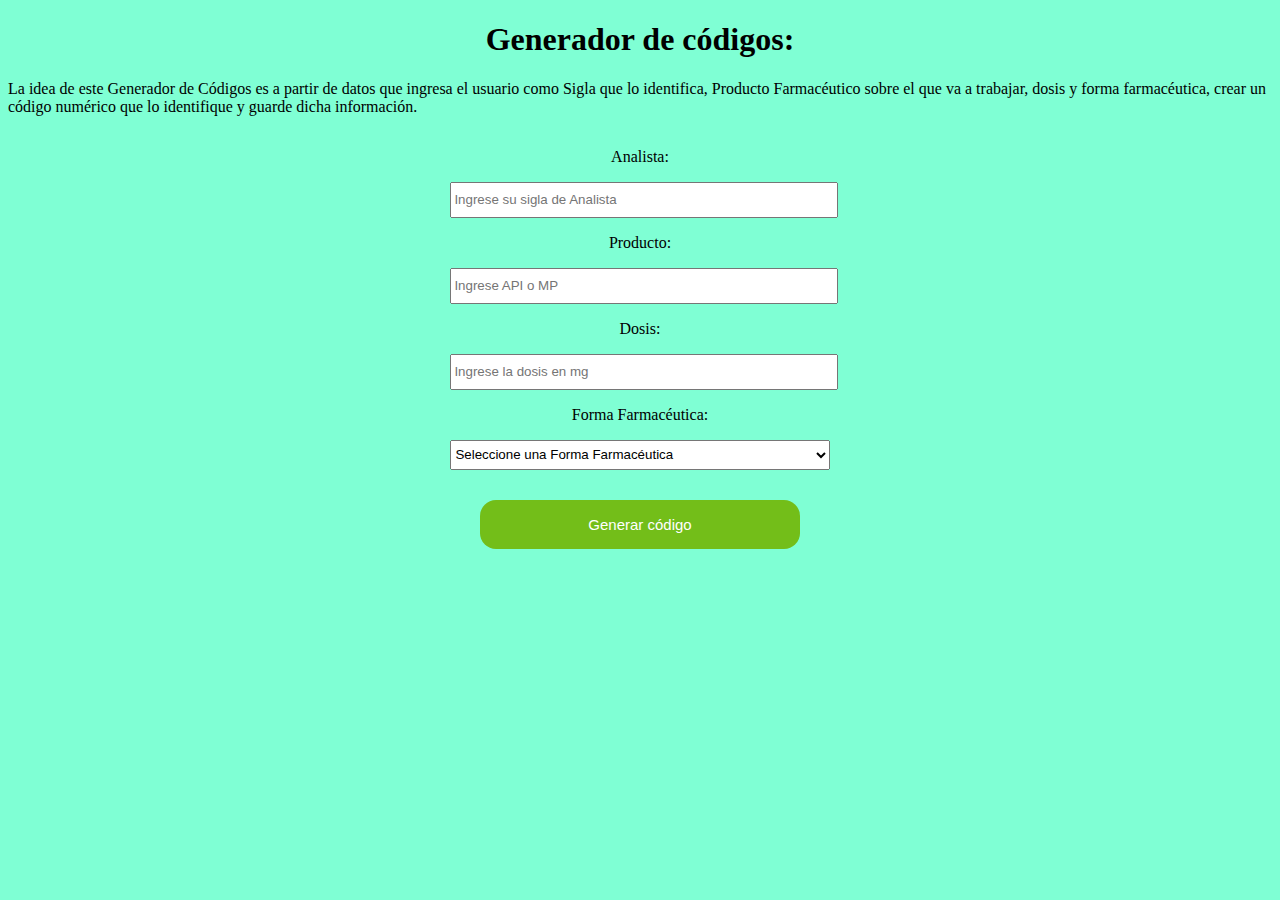
<file: index.html>
<!DOCTYPE html>
<html lang="en">
<head>
    <meta charset="UTF-8">
    <meta name="viewport" content="width=device-width, initial-scale=1.0">
    <title>Generador de código</title>
    <script defer src="./Javascript/script.js"></script> 
    <link rel="stylesheet" href="./CSS/style.css">
</head>
<body>
    <h1>Generador de códigos:</h1>
    <p>La idea de este Generador de Códigos es a partir de datos que ingresa el usuario como Sigla que lo identifica, Producto Farmacéutico sobre el que va a trabajar, dosis y forma farmacéutica, crear un código numérico que lo identifique y guarde dicha información.</p>
    <div class="formulario">
        <form id="myForm">
            <label class="casilla">Analista:</label>
            <input class="espacio" type="text" id='nombreanalista' placeholder="Ingrese su sigla de Analista">
            <label class="casilla">Producto:</label>
            <input class="espacio" type="text" id='nombremolecula' placeholder="Ingrese API o MP">
            <label class="casilla">Dosis:</label>
            <input class="espacio" type="text" id='dosismg' placeholder="Ingrese la dosis en mg">
            <label class="casilla">Forma Farmacéutica:</label>
            <select class="espacio" name="Forma Farmacéutica" id='formato'>
                <option value="">Seleccione una Forma Farmacéutica</option>
                <option value="EMU">EMU</option>
                <option value="COM">COM</option>
                <option value="COR">COR</option>
                <option value="CRP">CRP</option>
            </select>


            <input class="boton" type="submit" value="Generar código">
        </form>
    </div>
</body>
</html>
</file>
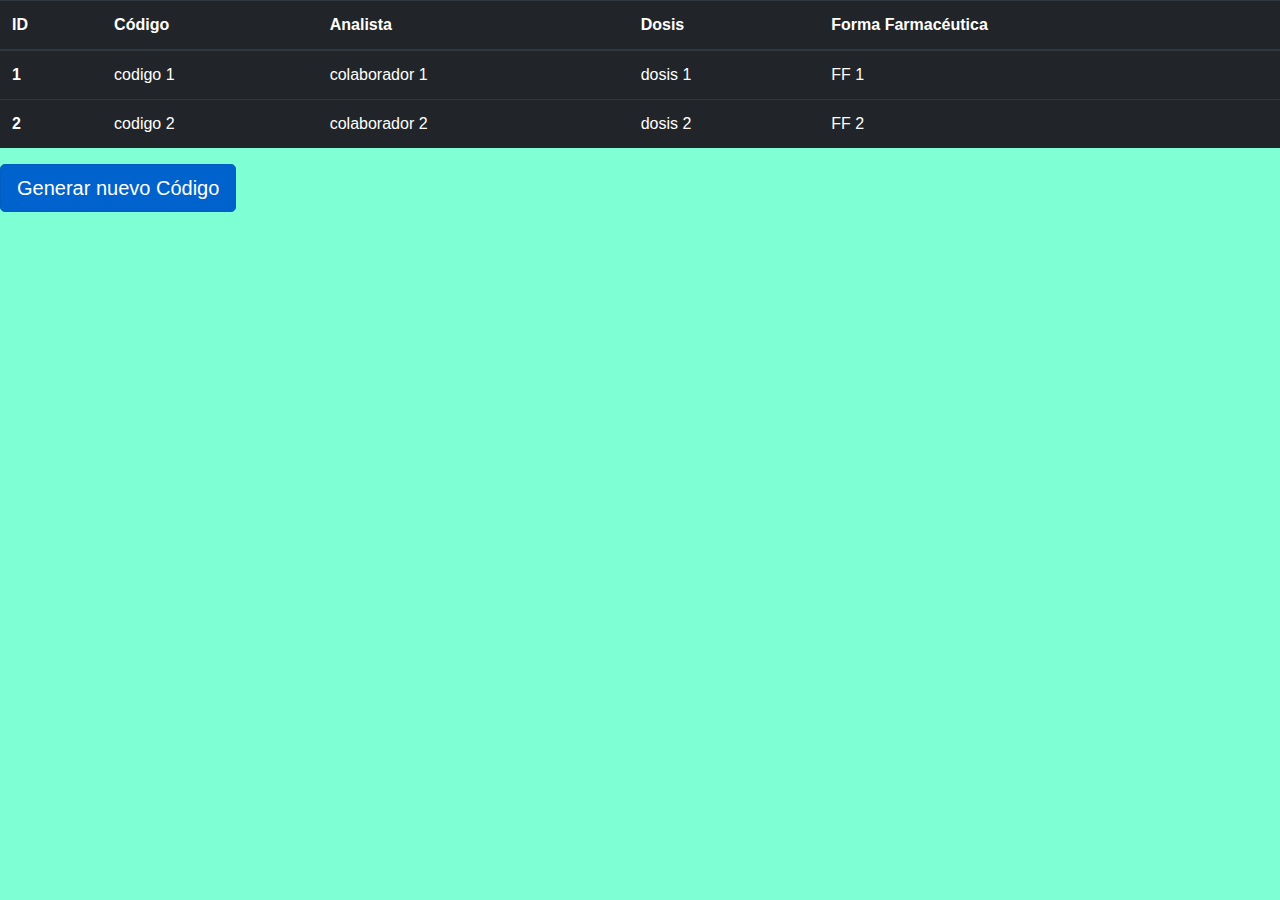
<file: busqueda.html>
<!DOCTYPE html>
<html lang="en">
<head>
    <meta charset="UTF-8">
    <meta name="viewport" content="width=device-width, initial-scale=1.0">
    <title>Busqueda</title>
    <link rel="stylesheet" href="https://cdn.jsdelivr.net/npm/bootstrap@4.0.0/dist/css/bootstrap.min.css" integrity="sha384-Gn5384xqQ1aoWXA+058RXPxPg6fy4IWvTNh0E263XmFcJlSAwiGgFAW/dAiS6JXm" crossorigin="anonymous">
    <script defer src="./Javascript/script2.js" type="module"></script> 
    <link rel="stylesheet" href="./CSS/style.css">
</head>
<body>
    <table class="table table-dark">
        <thead>
          <tr>
            <th scope="col">ID</th>
            <th scope="col">Código</th>
            <th scope="col">Analista</th>
            <th scope="col">Dosis</th>
            <th scope="col">Forma Farmacéutica</th>
          </tr>
        </thead>
        <tbody>
          <tr>
            <th scope="row">1</th>
            <td id="elem">Mark</td>
            <td id="elem1">Otto</td>
            <td id="elem2">@mdo</td>
            <td id="elem7">@mdo</td>
          </tr>
          <tr>
            <th scope="row">2</th>
            <td id="elem3">Jacob</td>
            <td id="elem4">Thornton</td>
            <td id="elem5">@fat</td>
            <td id="elem6">@mdo</td>
          </tr>

        </tbody>
      </table>
      <a href="./index.html" class="btn btn-primary btn-lg active boton1" role="button" aria-pressed="true">Generar nuevo Código</a>
      <script src="https://code.jquery.com/jquery-3.2.1.slim.min.js" integrity="sha384-KJ3o2DKtIkvYIK3UENzmM7KCkRr/rE9/Qpg6aAZGJwFDMVNA/GpGFF93hXpG5KkN" crossorigin="anonymous"></script>
      <script src="https://cdn.jsdelivr.net/npm/popper.js@1.12.9/dist/umd/popper.min.js" integrity="sha384-ApNbgh9B+Y1QKtv3Rn7W3mgPxhU9K/ScQsAP7hUibX39j7fakFPskvXusvfa0b4Q" crossorigin="anonymous"></script>
      <script src="https://cdn.jsdelivr.net/npm/bootstrap@4.0.0/dist/js/bootstrap.min.js" integrity="sha384-JZR6Spejh4U02d8jOt6vLEHfe/JQGiRRSQQxSfFWpi1MquVdAyjUar5+76PVCmYl" crossorigin="anonymous"></script>
</body>
</html>
</file>
<file: CSS/style.css>
body {
    background-color: aquamarine;
}
h1 {
    text-align: center;
}
/* .formulario{
    display: flex;
} */
.casilla {
    padding: 1rem;
    display: flex;
    text-align: center;
    align-items: center;
    justify-content: center;
}
.espacio {
    justify-content: center;
    justify-items: center;
    width: 30%;
    height: 30px;
    margin-left: 35%;
    margin-right: 50%;
}
.boton{
    padding: 1rem;
    background-color: #73be19;
    display: flex;
    margin: 0 auto;
    border: 10px;
    text-align: center;
    color: white;
    font-size: 15px;
    align-items: center;
    justify-content: center;
    justify-items: center;
    border-radius: 1rem;
    width: 20rem;
    margin-left: 100 rem;
    margin-right: 100 rem;
    margin-top: 30px;
    cursor: pointer;
    
    
 
}
</file>
